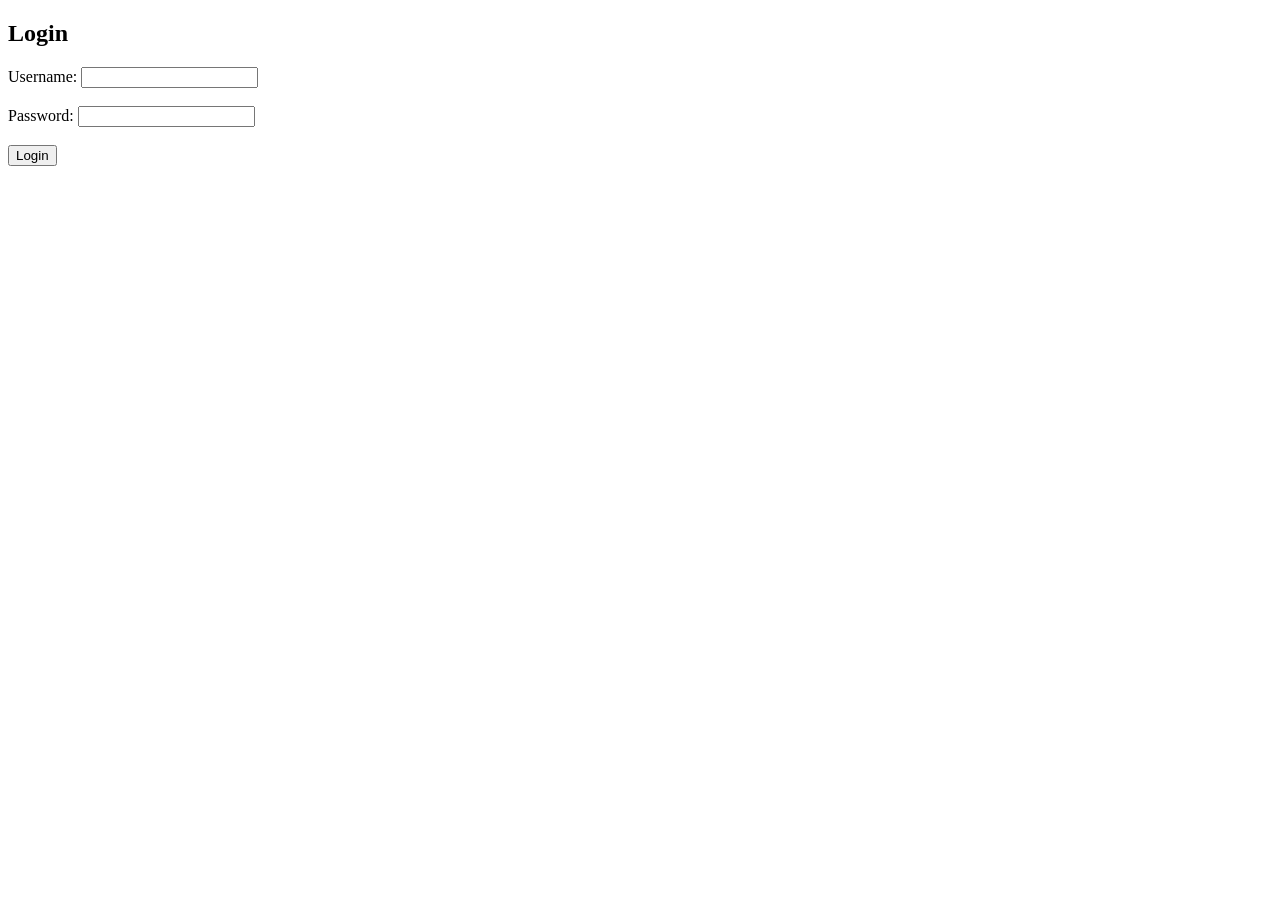
<file: Assignment/Lab Assignment 2/login_page.html>
<!DOCTYPE html>
<html>
<head>
    <title>Login Page</title>
</head>
<body>

<h2>Login</h2>

<form>

    <label for="username">Username:</label>
    <input type="text" id="username" name="username" required>
    <br><br>

    <label for="password">Password:</label>
    <input type="password" id="password" name="password" required>
    <br><br>

    <input type="submit" value="Login">

</form>

</body>
</html>
</file>
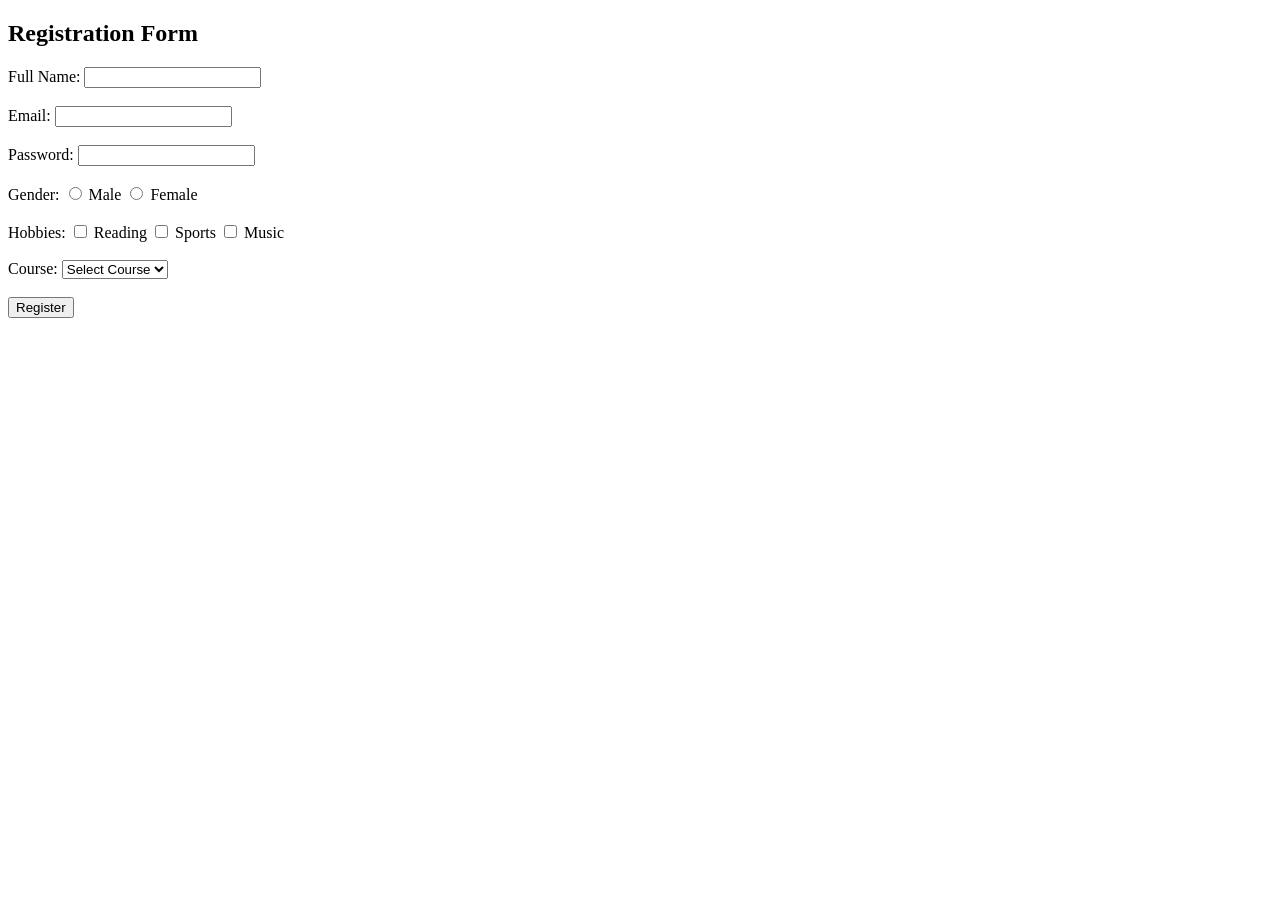
<file: Assignment/Lab Assignment 2/Registration_form.html>
<!DOCTYPE html>
<html>
<head>
    <title>Registration Form</title>
</head>
<body>

<h2>Registration Form</h2>

<form>

    <label for="name">Full Name:</label>
    <input type="text" id="name" name="name" required>
    <br><br>

    <label for="email">Email:</label>
    <input type="email" id="email" name="email" required>
    <br><br>

    <label for="password">Password:</label>
    <input type="password" id="password" name="password" required>
    <br><br>

    <label>Gender:</label>
    <input type="radio" id="male" name="gender" value="male">
    <label for="male">Male</label>

    <input type="radio" id="female" name="gender" value="female">
    <label for="female">Female</label>
    <br><br>

    <label>Hobbies:</label>
    <input type="checkbox" id="reading" name="hobby" value="reading">
    <label for="reading">Reading</label>

    <input type="checkbox" id="sports" name="hobby" value="sports">
    <label for="sports">Sports</label>

    <input type="checkbox" id="music" name="hobby" value="music">
    <label for="music">Music</label>
    <br><br>

    <label for="course">Course:</label>
    <select id="course" name="course">
        <option value="">Select Course</option>
        <option value="bca">MBA</option>
        <option value="btech">B.Tech</option>
        <option value="mca">pH.D</option>
        <option value="bba">BSC</option>
    </select>
    <br><br>

    <input type="submit" value="Register">

</form>

</body>
</html>
</file>
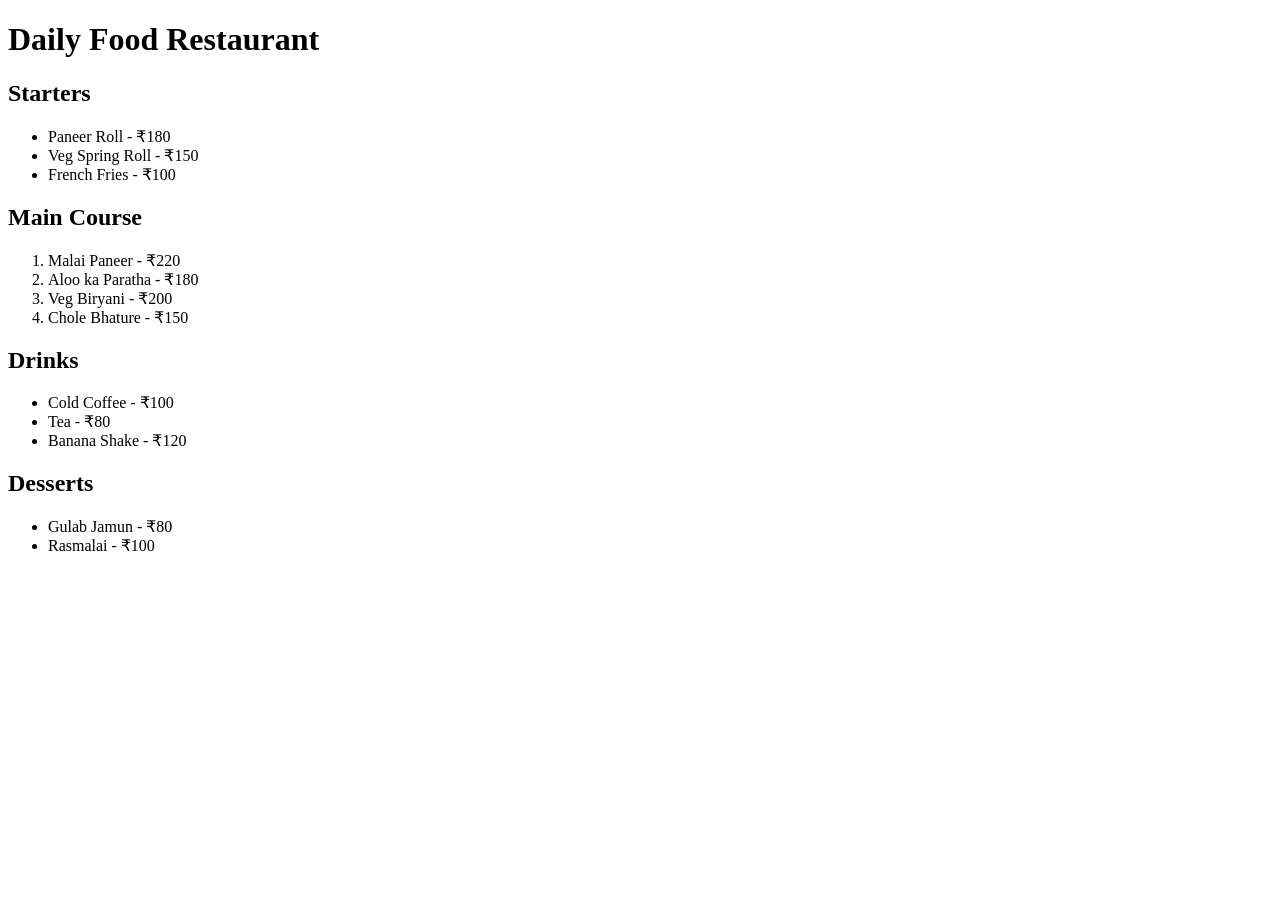
<file: Assignment/Lab Assignment 2/Restaurant_menu.html>
<!DOCTYPE html>
<html>
<head>
    <title>Restaurant Menu</title>
</head>
<body>

<h1>Daily Food Restaurant</h1>

<h2>Starters</h2>
<ul>
    <li>Paneer Roll - ₹180</li>
    <li>Veg Spring Roll - ₹150</li>
    <li>French Fries - ₹100</li>
</ul>

<h2>Main Course</h2>
<ol>
    <li>Malai Paneer - ₹220</li>
    <li>Aloo ka Paratha - ₹180</li>
    <li>Veg Biryani - ₹200</li>
    <li>Chole Bhature - ₹150</li>
</ol>

<h2>Drinks</h2>
<ul>
    <li>Cold Coffee - ₹100</li>
    <li>Tea - ₹80</li>
    <li>Banana Shake - ₹120</li>
</ul>

<h2>Desserts</h2>
<ul>
    <li>Gulab Jamun - ₹80</li>
    <li>Rasmalai - ₹100</li>
</ul>

</body>
</html>
</file>
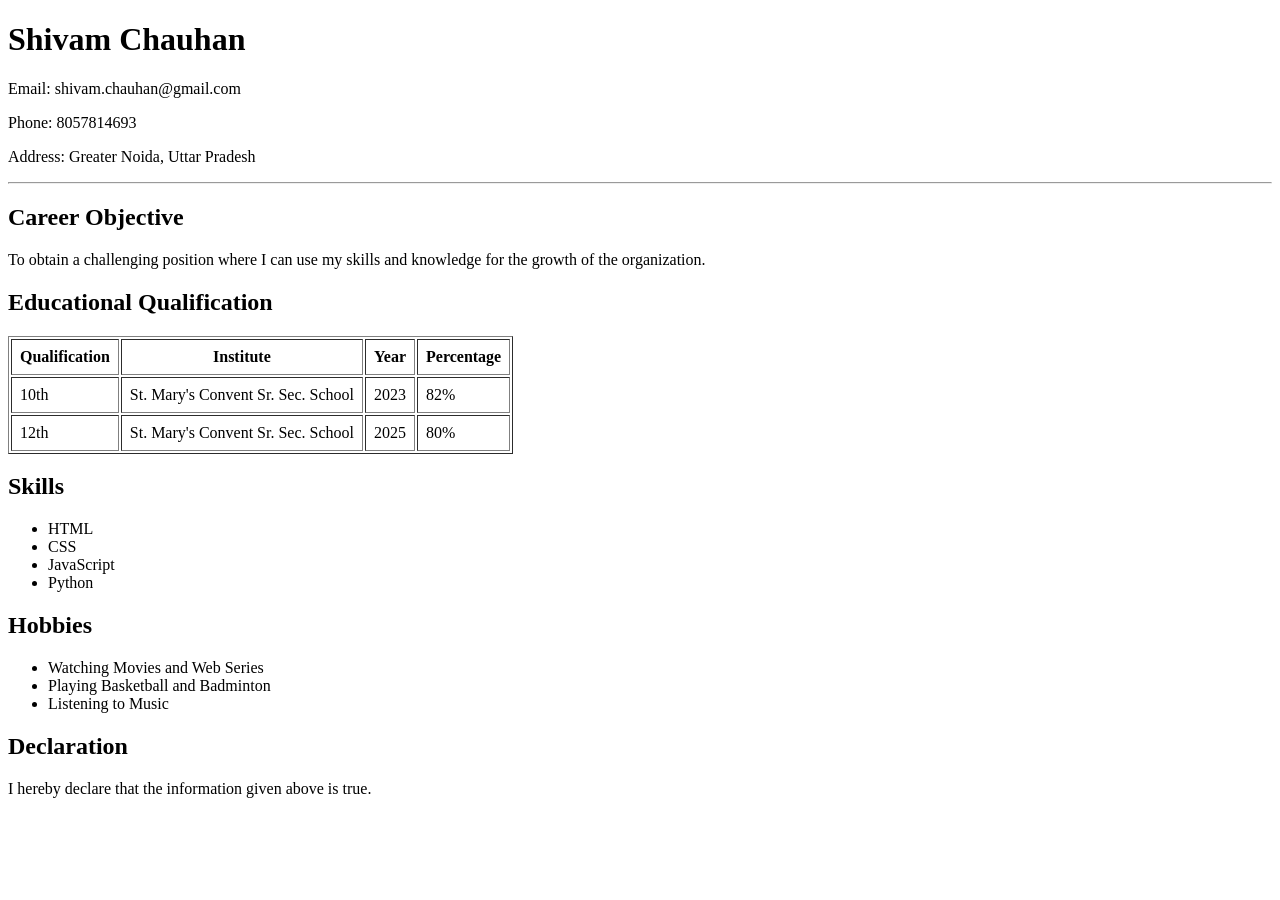
<file: Assignment/Lab Assignment 2/Resume_webpage.html>
<!DOCTYPE html>
<html>
<head>
    <title>My Resume</title>
</head>
<body>

<h1>Shivam Chauhan</h1>
<p>Email: shivam.chauhan@gmail.com</p>
<p>Phone: 8057814693</p>
<p>Address: Greater Noida, Uttar Pradesh</p>

<hr>

<h2>Career Objective</h2>
<p>
    To obtain a challenging position where I can use my skills
    and knowledge for the growth of the organization.
</p>

<h2>Educational Qualification</h2>
<table border="1" cellpadding="8">
    <tr>
        <th>Qualification</th>
        <th>Institute</th>
        <th>Year</th>
        <th>Percentage</th>
    </tr>
    <tr>
        <td>10th</td>
        <td>St. Mary's Convent Sr. Sec. School</td>
        <td>2023</td>
        <td>82%</td>
    </tr>
    <tr>
        <td>12th</td>
        <td>St. Mary's Convent Sr. Sec. School</td>
        <td>2025</td>
        <td>80%</td>
    </tr>
</table>

<h2>Skills</h2>
<ul>
    <li>HTML</li>
    <li>CSS</li>
    <li>JavaScript</li>
    <li>Python</li>
</ul>

<h2>Hobbies</h2>
<ul>
    <li>Watching Movies and Web Series</li>
    <li>Playing Basketball and Badminton</li>
    <li>Listening to Music</li>
</ul>

<h2>Declaration</h2>
<p>I hereby declare that the information given above is true.</p>

</body>
</html>
</file>
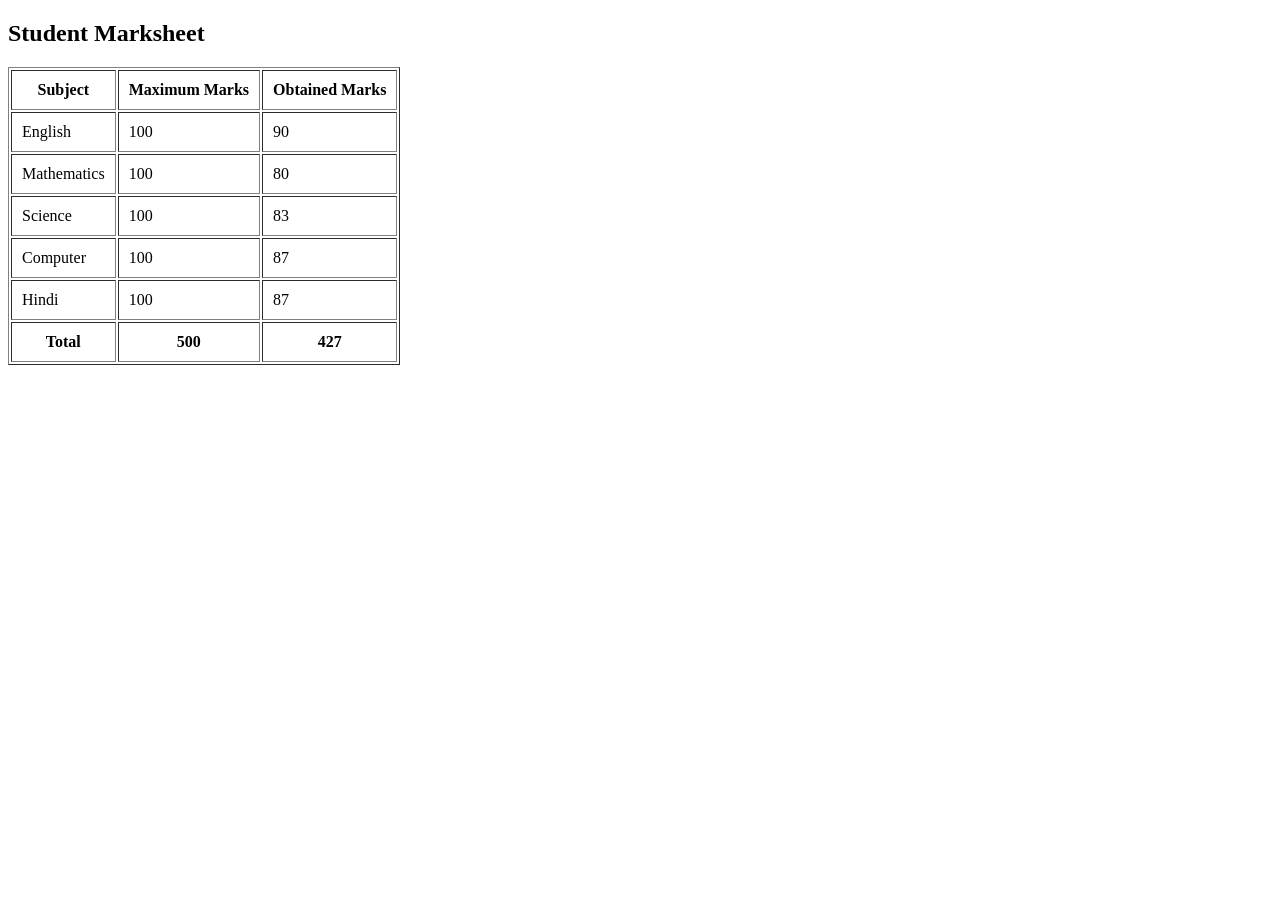
<file: Assignment/Lab Assignment 2/Student_marksheet (2).html>
<!DOCTYPE html>
<html>
<head>
    <title>Student Marksheet</title>
</head>
<body>

<h2>Student Marksheet</h2>

<table border="1" cellpadding="10">
    <tr>
        <th>Subject</th>
        <th>Maximum Marks</th>
        <th>Obtained Marks</th>
    </tr>
    <tr>
        <td>English</td>
        <td>100</td>
        <td>90</td>
    </tr>
    <tr>
        <td>Mathematics</td>
        <td>100</td>
        <td>80</td>
    </tr>
    <tr>
        <td>Science</td>
        <td>100</td>
        <td>83</td>
    </tr>
    <tr>
        <td>Computer</td>
        <td>100</td>
        <td>87</td>
    </tr>
    <tr>
        <td>Hindi</td>
        <td>100</td>
        <td>87</td>
    </tr>
    <tr>
        <th>Total</th>
        <th>500</th>
        <th>427</th>
    </tr>
</table>

</body>
</html>
</file>
